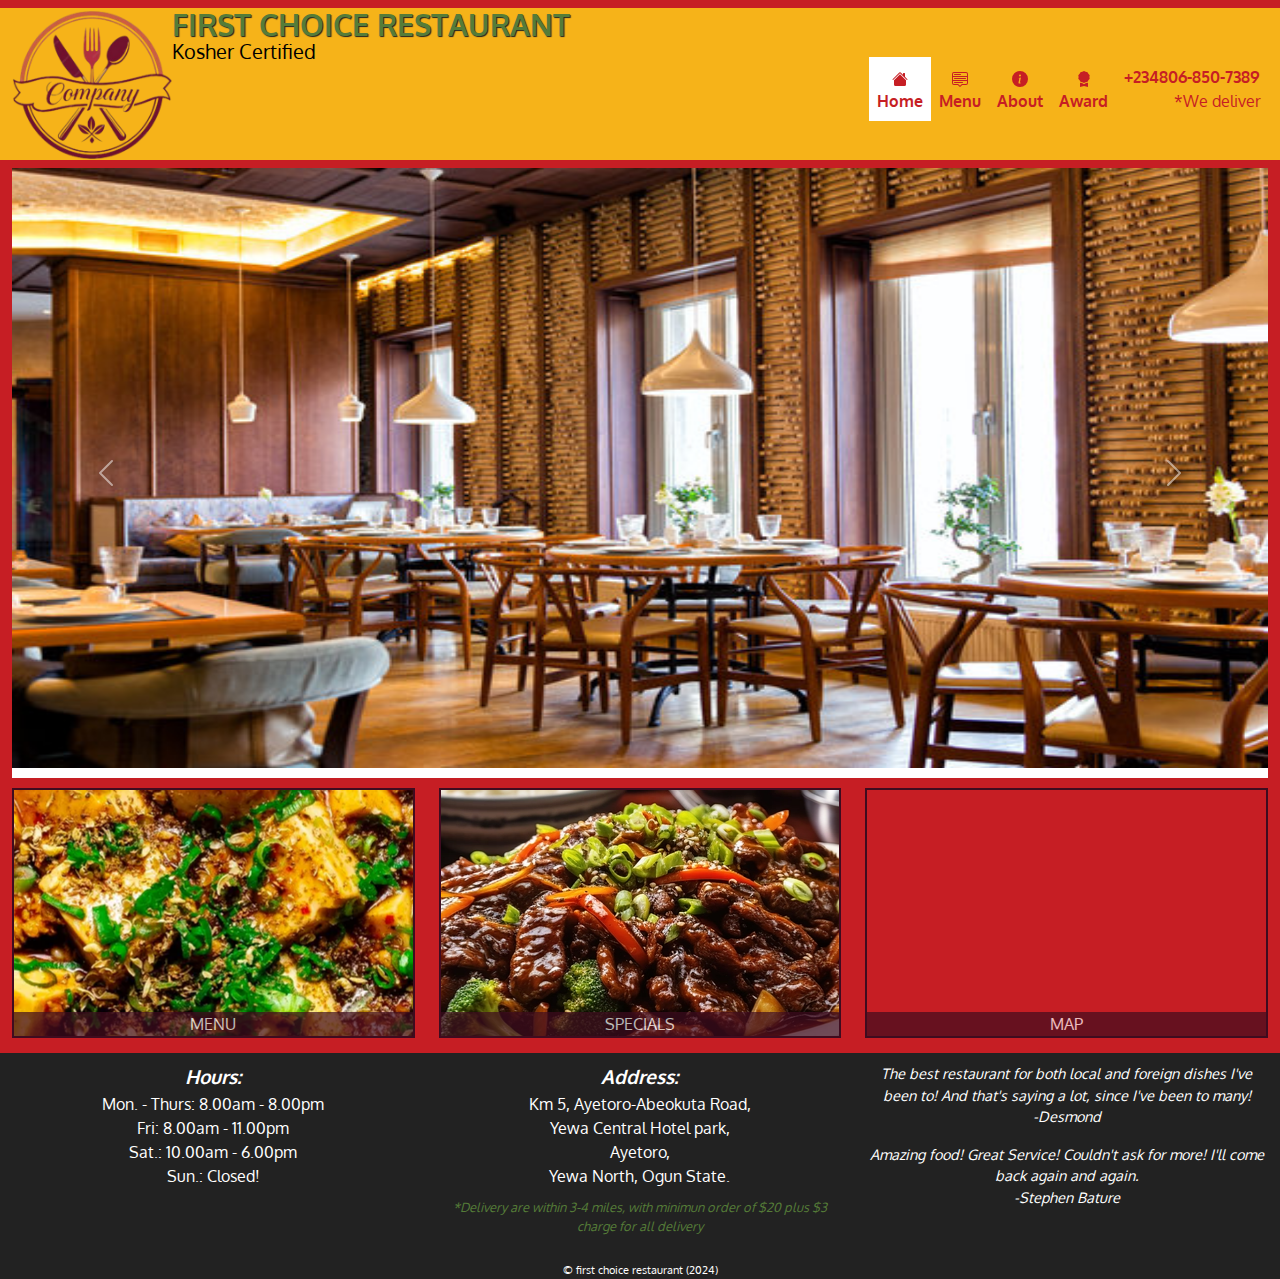
<file: index.html>
<!doctype html>
<html lang="en">
  <head>
    <meta charset="utf-8">
    <meta name="viewport" content="width=device-width, initial-scale=1">
    <title>first_choice_restaurant</title>
    <link href="css/bootstrap.min.css" rel="stylesheet">
    <link href="css/style.css" rel="stylesheet">
    <link rel="preconnect" href="https://fonts.googleapis.com">
    <link rel="preconnect" href="https://fonts.gstatic.com" crossorigin>
    <link href="https://fonts.googleapis.com/css2?family=Oxygen:wght@300;400;700&display=swap" rel="stylesheet">
  </head>
  <body>
    <header>
        <nav class="navbar navbar-default navbar-expand-lg">
            <div id= "nav-header" class="container-fluid">
                <span id="brand">
                    <a id = "brand-logo" class="d-none d-md-inline" href="index.html" >
                        <img src="images/First_Choice_new.png" alt="Logo" width="160" height="150" class="d-inline-block align-text-top">             
                    </a>
                    <div id="brand-name" class="navbar-brand">  <!--BRAND NAME-->
                        <a href="index.html"><h1>FIRST CHOICE RESTAURANT</h1></a>
                        <p id="kosher">Kosher Certified</p>
                        <div id="tel" class="d-lg-none">
                          <a href="tel:08068507389">+234806-850-7389</a>
                          <span id="tel-span">*We Deliver</span>
                        </div>                        
                      </div>
                    </span>
                <span id="collapse">
                    <button class="navbar-toggler" type="button" data-bs-toggle="collapse" data-bs-target="#navbarNav" aria-controls="navbarNav" aria-expanded="false" aria-label="Toggle navigation">
                        <span class="navbar-toggler-icon"></span>
                    </button>
                    <div class="collapse navbar-collapse" id="navbarNav">
                        <ul id="nav-list" class="navbar-nav">
                          <li id="home" class="nav-item">
                            <a class="nav-link active" aria-current="page" href="index.html">
                                <svg xmlns="http://www.w3.org/2000/svg" width="16" height="16" fill="currentColor" class="bi bi-house-fill" viewBox="0 0 16 16">
                                    <path d="M8.707 1.5a1 1 0 0 0-1.414 0L.646 8.146a.5.5 0 0 0 .708.708L8 2.207l6.646 6.647a.5.5 0 0 0 .708-.708L13 5.793V2.5a.5.5 0 0 0-.5-.5h-1a.5.5 0 0 0-.5.5v1.293z"/>
                                    <path d="m8 3.293 6 6V13.5a1.5 1.5 0 0 1-1.5 1.5h-9A1.5 1.5 0 0 1 2 13.5V9.293z"/>
                                  </svg><br>Home</a>
                          </li>
                          <li id="menu" class="nav-item">
                            <a class="nav-link" href="menu-cartegory.html">
                                <svg xmlns="http://www.w3.org/2000/svg" width="16" height="16" fill="currentColor" class="bi bi-menu-up" viewBox="0 0 16 16">
                                    <path d="M7.646 15.854a.5.5 0 0 0 .708 0L10.207 14H14a2 2 0 0 0 2-2V3a2 2 0 0 0-2-2H2a2 2 0 0 0-2 2v9a2 2 0 0 0 2 2h3.793zM1 9V6h14v3zm14 1v2a1 1 0 0 1-1 1h-3.793a1 1 0 0 0-.707.293l-1.5 1.5-1.5-1.5A1 1 0 0 0 5.793 13H2a1 1 0 0 1-1-1v-2zm0-5H1V3a1 1 0 0 1 1-1h12a1 1 0 0 1 1 1zM2 11.5a.5.5 0 0 0 .5.5h8a.5.5 0 0 0 0-1h-8a.5.5 0 0 0-.5.5m0-4a.5.5 0 0 0 .5.5h11a.5.5 0 0 0 0-1h-11a.5.5 0 0 0-.5.5m0-4a.5.5 0 0 0 .5.5h6a.5.5 0 0 0 0-1h-6a.5.5 0 0 0-.5.5"/>
                                  </svg><br>Menu</a>
                          </li>
                          <li id="about" class="nav-item">
                            <a class="nav-link" href="#">
                                <svg xmlns="http://www.w3.org/2000/svg" width="16" height="16" fill="currentColor" class="bi bi-info-circle-fill" viewBox="0 0 16 16">
                                    <path d="M8 16A8 8 0 1 0 8 0a8 8 0 0 0 0 16m.93-9.412-1 4.705c-.07.34.029.533.304.533.194 0 .487-.07.686-.246l-.088.416c-.287.346-.92.598-1.465.598-.703 0-1.002-.422-.808-1.319l.738-3.468c.064-.293.006-.399-.287-.47l-.451-.081.082-.381 2.29-.287zM8 5.5a1 1 0 1 1 0-2 1 1 0 0 1 0 2"/>
                                  </svg><br>About</a>
                          </li>
                          <li id="award" class="nav-item">
                            <a class="nav-link" href="#">
                                <svg xmlns="http://www.w3.org/2000/svg" width="16" height="16" fill="currentColor" class="bi bi-award-fill" viewBox="0 0 16 16">
                                    <path d="m8 0 1.669.864 1.858.282.842 1.68 1.337 1.32L13.4 6l.306 1.854-1.337 1.32-.842 1.68-1.858.282L8 12l-1.669-.864-1.858-.282-.842-1.68-1.337-1.32L2.6 6l-.306-1.854 1.337-1.32.842-1.68L6.331.864z"/>
                                    <path d="M4 11.794V16l4-1 4 1v-4.206l-2.018.306L8 13.126 6.018 12.1z"/>
                                  </svg><br>Award</a>
                          </li>
                          <li id="phone" class="nav-item d-none d-lg-block">
                            <a class="nav-link" href="tel:+2348068507389" target="_blank">
                                <span>+234806-850-7389</span></a><div>*We deliver</div>
                          </li>
                        </ul>
                    </div>   
                  </span>    
            </div>
          </nav>                  
            </div>
        </nav>
    </header>
    <section class="container-fluid">
      <div id="carouselExampleAutoplaying" class="carousel slide" data-bs-ride="carousel">
        <div id="carousel" class="carousel-inner">
          <div class="carousel-item active">
            <img src="images/reception 2.jpg" class="d-block w-100" alt="reception-img-2">
          </div>
          <div class="carousel-item">
            <img src="images/reception 1.jpg" class="d-block w-100" alt="reception_img_1">
          </div>
          <div class="carousel-item">
            <img src="images/reception 3.jpg" class="d-block w-100" alt="reception-img-3">
          </div>
          <div class="carousel-item">
            <img src="images/eating 2.jpg" class="d-block w-100" alt="reception-img-4">
          </div>
        </div>
        <button class="carousel-control-prev" type="button" data-bs-target="#carouselExampleAutoplaying" data-bs-slide="prev">
          <span class="carousel-control-prev-icon" aria-hidden="true"></span>
          <span class="visually-hidden">Previous</span>
        </button>
        <button class="carousel-control-next" type="button" data-bs-target="#carouselExampleAutoplaying" data-bs-slide="next">
          <span class="carousel-control-next-icon" aria-hidden="true"></span>
          <span class="visually-hidden">Next</span>
        </button>
      </div>
    </section>
    <div id="page-pointer" class="container-fluid text-center">
        <div id="pointer" class="row">
            <div class="col-lg-4 col-md-6 col-sm-6 col-xs-12">
                <a id="menu-category" href="menu-cartegory.html">   <!-- menu category link-->
                <div id="menu-pointer"><span>Menu</span>
                </div>
                </a>
            </div>
            <div class="col-lg-4 col-md-6 col-sm-6 col-xs-12">
              <a id="single-menu" href="single-cartegory.html"> <!-- Single menu category link-->
              <div id="specials-pointer"><span>Specials</span>
              </div>
              </a>
          </div>
          <div class="col-lg-4 col-md-12 col-sm-12 col-xs-12">
            <a href="https://maps.app.goo.gl/9PvzsVNQodKHFzwG6" target="_blank">
            <div id="map-pointer"><iframe src="https://www.google.com/maps/embed?pb=!1m18!1m12!1m3!1d3957.993033039634!2d3.0348465000000058!3d7.241630199999998!2m3!1f0!2f0!3f0!3m2!1i1024!2i768!4f13.1!3m3!1m2!1s0x103af9101ca3b61f%3A0xc17b361daabe520!2sYewa%20Central%20Hotel%2C%20Ayetoro!5e0!3m2!1sen!2sng!4v1726891821614!5m2!1sen!2sng" width="100%" height="250" style="border:0;" allowfullscreen="" loading="lazy" referrerpolicy="no-referrer-when-downgrade"></iframe>
            <span>Map</span>
            </div>
            </a>
          </div>
        </div>
    </div>
    <footer id="footer"> <!-----FOOTER----->
        <div id="" class="container-fluid">
            <div id="" class="row text-center">
                <section id="hours" class="col-lg-4 col-md-4 col-sm-6 col-xs-12">
                  <span><em>Hours:</em></span> <br>
                  Mon. - Thurs: 8.00am - 8.00pm <br> 
                  Fri: 8.00am - 11.00pm <br>
                  Sat.: 10.00am - 6.00pm <br>
                  Sun.: Closed!
                  <hr class="d-block d-sm-none">
                </section>
                <section id="address" class="col-lg-4 col-md-4 col-sm-6 col-xs-12">
                  <span><em>Address:</em></span> <br>
                  Km 5, Ayetoro-Abeokuta Road, <br>
                  Yewa Central Hotel park, <br>
                  Ayetoro, <br>
                  Yewa North, Ogun State.
                  <p>
                    *Delivery are within 3-4 miles, with minimun order of $20 plus $3 charge for all delivery
                  </p>
                  <hr class="d-block d-sm-none">
                </section>
                <section id="testimonial" class="col-lg-4 col-md-4 col-sm-12 col-xs-12">
                  <hr class="d-none d-sm-block d-md-none">
                  <p>
                    The best restaurant for both local and foreign dishes I've been to!
                    And that's saying a lot, since I've been to many! <br><span>-Desmond</span>
                  </p>
                  <p>
                    Amazing food! Great Service! Couldn't ask for more! I'll come back again and again.
                    <br>
                  <span>-Stephen Bature</span>
                  </p>
                </section>
                <div id="copyright">
                  &copy; first choice restaurant (2024)
                </div>
            </div>
        </div>
    </footer>
    <script src="js/bootstrap.bundle.min.js"></script>
  </body>
</html>
</file>
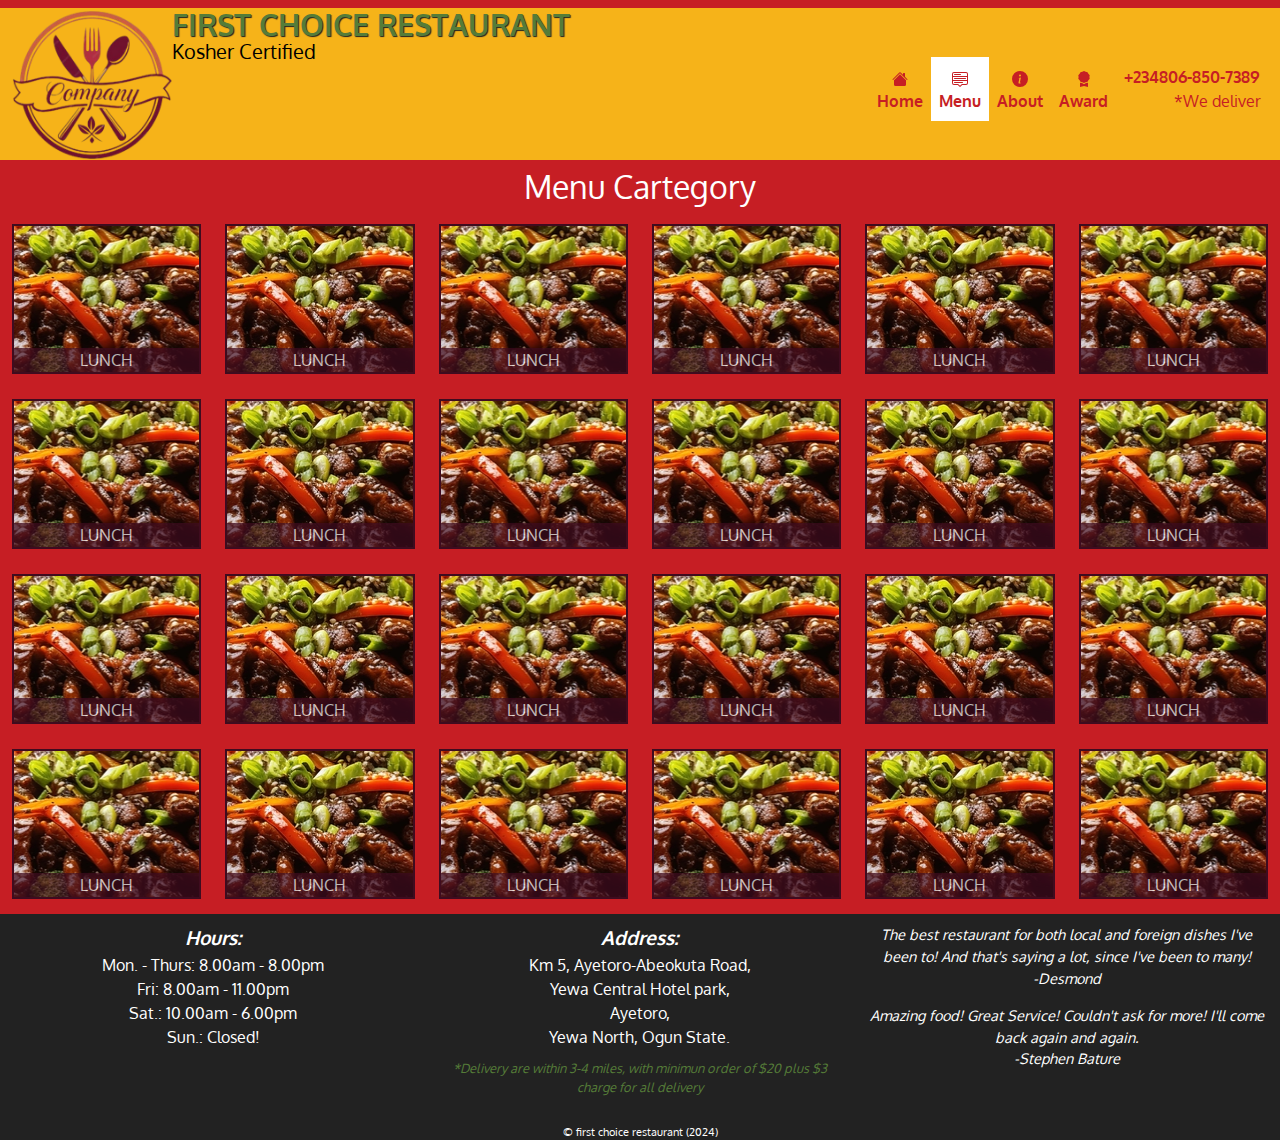
<file: menu-cartegory.html>
<!doctype html>
<html lang="en">
  <head>
    <meta charset="utf-8">
    <meta name="viewport" content="width=device-width, initial-scale=1">
    <title>first_choice_restaurant</title>
    <link href="css/bootstrap.min.css" rel="stylesheet">
    <link href="css/style.css" rel="stylesheet">
    <link rel="preconnect" href="https://fonts.googleapis.com">
    <link rel="preconnect" href="https://fonts.gstatic.com" crossorigin>
    <link href="https://fonts.googleapis.com/css2?family=Oxygen:wght@300;400;700&display=swap" rel="stylesheet">
  </head>
  <body>
    <header>
        <nav class="navbar navbar-default navbar-expand-lg">
            <div id= "nav-header" class="container-fluid">
                <span id="brand">
                    <a id = "brand-logo" class="d-none d-md-inline" href="index.html" >
                        <img src="images/First_Choice_new.png" alt="Logo" width="160" height="150" class="d-inline-block align-text-top">             
                    </a>
                    <div id="brand-name" class="navbar-brand">  <!--BRAND NAME-->
                        <a href="index.html"><h1>FIRST CHOICE RESTAURANT</h1></a>
                        <p id="kosher">Kosher Certified</p>
                        <div id="tel" class="d-lg-none">
                          <a href="tel:08068507389">+234806-850-7389</a>
                          <span id="tel-span">*We Deliver</span>
                        </div>                        
                      </div>
                    </span>
                <span id="collapse">
                    <button class="navbar-toggler" type="button" data-bs-toggle="collapse" data-bs-target="#navbarNav" aria-controls="navbarNav" aria-expanded="false" aria-label="Toggle navigation">
                        <span class="navbar-toggler-icon"></span>
                    </button>
                    <div class="collapse navbar-collapse" id="navbarNav">
                        <ul id="nav-list" class="navbar-nav">
                          <li id="home" class="nav-item">
                            <a class="nav-link" aria-current="page" href="index.html">
                                <svg xmlns="http://www.w3.org/2000/svg" width="16" height="16" fill="currentColor" class="bi bi-house-fill" viewBox="0 0 16 16">
                                    <path d="M8.707 1.5a1 1 0 0 0-1.414 0L.646 8.146a.5.5 0 0 0 .708.708L8 2.207l6.646 6.647a.5.5 0 0 0 .708-.708L13 5.793V2.5a.5.5 0 0 0-.5-.5h-1a.5.5 0 0 0-.5.5v1.293z"/>
                                    <path d="m8 3.293 6 6V13.5a1.5 1.5 0 0 1-1.5 1.5h-9A1.5 1.5 0 0 1 2 13.5V9.293z"/>
                                  </svg><br>Home</a>
                          </li>
                          <li id="menu" class="nav-item">
                            <a class="nav-link active" href="menu-cartegory.html">
                                <svg xmlns="http://www.w3.org/2000/svg" width="16" height="16" fill="currentColor" class="bi bi-menu-up" viewBox="0 0 16 16">
                                    <path d="M7.646 15.854a.5.5 0 0 0 .708 0L10.207 14H14a2 2 0 0 0 2-2V3a2 2 0 0 0-2-2H2a2 2 0 0 0-2 2v9a2 2 0 0 0 2 2h3.793zM1 9V6h14v3zm14 1v2a1 1 0 0 1-1 1h-3.793a1 1 0 0 0-.707.293l-1.5 1.5-1.5-1.5A1 1 0 0 0 5.793 13H2a1 1 0 0 1-1-1v-2zm0-5H1V3a1 1 0 0 1 1-1h12a1 1 0 0 1 1 1zM2 11.5a.5.5 0 0 0 .5.5h8a.5.5 0 0 0 0-1h-8a.5.5 0 0 0-.5.5m0-4a.5.5 0 0 0 .5.5h11a.5.5 0 0 0 0-1h-11a.5.5 0 0 0-.5.5m0-4a.5.5 0 0 0 .5.5h6a.5.5 0 0 0 0-1h-6a.5.5 0 0 0-.5.5"/>
                                  </svg><br>Menu</a>
                          </li>
                          <li id="about" class="nav-item">
                            <a class="nav-link" href="#">
                                <svg xmlns="http://www.w3.org/2000/svg" width="16" height="16" fill="currentColor" class="bi bi-info-circle-fill" viewBox="0 0 16 16">
                                    <path d="M8 16A8 8 0 1 0 8 0a8 8 0 0 0 0 16m.93-9.412-1 4.705c-.07.34.029.533.304.533.194 0 .487-.07.686-.246l-.088.416c-.287.346-.92.598-1.465.598-.703 0-1.002-.422-.808-1.319l.738-3.468c.064-.293.006-.399-.287-.47l-.451-.081.082-.381 2.29-.287zM8 5.5a1 1 0 1 1 0-2 1 1 0 0 1 0 2"/>
                                  </svg><br>About</a>
                          </li>
                          <li id="award" class="nav-item">
                            <a class="nav-link" href="#">
                                <svg xmlns="http://www.w3.org/2000/svg" width="16" height="16" fill="currentColor" class="bi bi-award-fill" viewBox="0 0 16 16">
                                    <path d="m8 0 1.669.864 1.858.282.842 1.68 1.337 1.32L13.4 6l.306 1.854-1.337 1.32-.842 1.68-1.858.282L8 12l-1.669-.864-1.858-.282-.842-1.68-1.337-1.32L2.6 6l-.306-1.854 1.337-1.32.842-1.68L6.331.864z"/>
                                    <path d="M4 11.794V16l4-1 4 1v-4.206l-2.018.306L8 13.126 6.018 12.1z"/>
                                  </svg><br>Award</a>
                          </li>
                          <li id="phone" class="nav-item d-none d-lg-block">
                            <a class="nav-link" href="tel:+2348068507389" target="_blank">
                                <span>+234806-850-7389</span></a><div>*We deliver</div>
                          </li>
                        </ul>
                    </div>   
                  </span>    
            </div>
          </nav>                  
            </div>
        </nav>
    </header>
    <section class="container-fluid text-center"><h2 id="title">Menu Cartegory</h2>
        <div id="" class="row">
            <div id="" class="col-lg-2 col-md-3 col-sm-6 col-xs-12">
                <a id="menu-list" href="single-cartegory.html"><div id="lunch">
                    <span>Lunch</span>
                </div>
                </a>
            </div>
            <div id="" class="col-lg-2 col-md-3 col-sm-6 col-xs-12">
                <a id="menu-list" href="single-cartegory.html"><div id="lunch">
                    <span>Lunch</span>
                </div>
                </a>
            </div>
            <div id="" class="col-lg-2 col-md-3 col-sm-6 col-xs-12">
                <a id="menu-list" href="single-cartegory.html"><div id="lunch">
                    <span>Lunch</span>
                </div>
                </a>
            </div>
            <div id="" class="col-lg-2 col-md-3 col-sm-6 col-xs-12">
                <a id="menu-list" href="single-cartegory.html"><div id="lunch">
                    <span>Lunch</span>
                </div>
                </a>
            </div>
            <div id="" class="col-lg-2 col-md-3 col-sm-6 col-xs-12">
                <a id="menu-list" href="single-cartegory.html"><div id="lunch">
                    <span>Lunch</span>
                </div>
                </a>
            </div>
            <div id="" class="col-lg-2 col-md-3 col-sm-6 col-xs-12">
                <a id="menu-list" href="single-cartegory.html"><div id="lunch">
                    <span>Lunch</span>
                </div>
                </a>
            </div>
            <div id="" class="col-lg-2 col-md-3 col-sm-6 col-xs-12">
                <a id="menu-list" href="single-cartegory.html"><div id="lunch">
                    <span>Lunch</span>
                </div>
                </a>
            </div>
            <div id="" class="col-lg-2 col-md-3 col-sm-6 col-xs-12">
                <a id="menu-list" href="single-cartegory.html"><div id="lunch">
                    <span>Lunch</span>
                </div>
                </a>
            </div>
            <div id="" class="col-lg-2 col-md-3 col-sm-6 col-xs-12">
                <a id="menu-list" href="single-cartegory.html"><div id="lunch">
                    <span>Lunch</span>
                </div>
                </a>
            </div>
            <div id="" class="col-lg-2 col-md-3 col-sm-6 col-xs-12">
                <a id="menu-list" href="single-cartegory.html"><div id="lunch">
                    <span>Lunch</span>
                </div>
                </a>
            </div>
            <div id="" class="col-lg-2 col-md-3 col-sm-6 col-xs-12">
                <a id="menu-list" href="single-cartegory.html"><div id="lunch">
                    <span>Lunch</span>
                </div>
                </a>
            </div>
            <div id="" class="col-lg-2 col-md-3 col-sm-6 col-xs-12">
                <a id="menu-list" href="single-cartegory.html"><div id="lunch">
                    <span>Lunch</span>
                </div>
                </a>
            </div>
            <div id="" class="col-lg-2 col-md-3 col-sm-6 col-xs-12">
                <a id="menu-list" href="single-cartegory.html"><div id="lunch">
                    <span>Lunch</span>
                </div>
                </a>
            </div>
            <div id="" class="col-lg-2 col-md-3 col-sm-6 col-xs-12">
                <a id="menu-list" href="single-cartegory.html"><div id="lunch">
                    <span>Lunch</span>
                </div>
                </a>
            </div>
            <div id="" class="col-lg-2 col-md-3 col-sm-6 col-xs-12">
                <a id="menu-list" href="single-cartegory.html"><div id="lunch">
                    <span>Lunch</span>
                </div>
                </a>
            </div>
            <div id="" class="col-lg-2 col-md-3 col-sm-6 col-xs-12">
                <a id="menu-list" href="single-cartegory.html"><div id="lunch">
                    <span>Lunch</span>
                </div>
                </a>
            </div>
            <div id="" class="col-lg-2 col-md-3 col-sm-6 col-xs-12">
                <a id="menu-list" href="single-cartegory.html"><div id="lunch">
                    <span>Lunch</span>
                </div>
                </a>
            </div>
            <div id="" class="col-lg-2 col-md-3 col-sm-6 col-xs-12">
                <a id="menu-list" href="single-cartegory.html"><div id="lunch">
                    <span>Lunch</span>
                </div>
                </a>
            </div>
            <div id="" class="col-lg-2 col-md-3 col-sm-6 col-xs-12">
                <a id="menu-list" href="single-cartegory.html"><div id="lunch">
                    <span>Lunch</span>
                </div>
                </a>
            </div>
            <div id="" class="col-lg-2 col-md-3 col-sm-6 col-xs-12">
                <a id="menu-list" href="single-cartegory.html"><div id="lunch">
                    <span>Lunch</span>
                </div>
                </a>
            </div>
            <div id="" class="col-lg-2 col-md-3 col-sm-6 col-xs-12">
                <a id="menu-list" href="single-cartegory.html"><div id="lunch">
                    <span>Lunch</span>
                </div>
                </a>
            </div>
            <div id="" class="col-lg-2 col-md-3 col-sm-6 col-xs-12">
                <a id="menu-list" href="single-cartegory.html"><div id="lunch">
                    <span>Lunch</span>
                </div>
                </a>
            </div>
            <div id="" class="col-lg-2 col-md-3 col-sm-6 col-xs-12">
                <a id="menu-list" href="single-cartegory.html"><div id="lunch">
                    <span>Lunch</span>
                </div>
                </a>
            </div>
            <div id="" class="col-lg-2 col-md-3 col-sm-6 col-xs-12">
                <a id="menu-list" href="single-cartegory.html"><div id="lunch">
                    <span>Lunch</span>
                </div>
                </a>
            </div>
        </div>
    </section>
    <footer id="footer"> <!-----FOOTER----->
        <div id="" class="container-fluid">
            <div id="" class="row text-center">
                <section id="hours" class="col-lg-4 col-md-4 col-sm-6 col-xs-12">
                  <span><em>Hours:</em></span> <br>
                  Mon. - Thurs: 8.00am - 8.00pm <br> 
                  Fri: 8.00am - 11.00pm <br>
                  Sat.: 10.00am - 6.00pm <br>
                  Sun.: Closed!
                  <hr class="d-block d-sm-none">
                </section>
                <section id="address" class="col-lg-4 col-md-4 col-sm-6 col-xs-12">
                  <span><em>Address:</em></span> <br>
                  Km 5, Ayetoro-Abeokuta Road, <br>
                  Yewa Central Hotel park, <br>
                  Ayetoro, <br>
                  Yewa North, Ogun State.
                  <p>
                    *Delivery are within 3-4 miles, with minimun order of $20 plus $3 charge for all delivery
                  </p>
                  <hr class="d-block d-sm-none">
                </section>
                <section id="testimonial" class="col-lg-4 col-md-4 col-sm-12 col-xs-12">
                  <hr class="d-none d-sm-block d-md-none">
                  <p>
                    The best restaurant for both local and foreign dishes I've been to!
                    And that's saying a lot, since I've been to many! <br><span>-Desmond</span>
                  </p>
                  <p>
                    Amazing food! Great Service! Couldn't ask for more! I'll come back again and again.
                    <br>
                  <span>-Stephen Bature</span>
                  </p>
                </section>
                <div id="copyright">
                  &copy; first choice restaurant (2024)
                </div>
            </div>

        </div>
    </footer>
    <script src="js/bootstrap.bundle.min.js"></script>
  </body>
</html>
</file>
<file: css/style.css>
* {
    box-sizing: border;
}
body {
    font-size: 16px;
    color: #fff;
    background-color: #c61e24;
    font-family: "Oxygen", sans-serif;
}

/* ------ HEADER SECTION-----*/
#nav-header {
    background-color: #f6b319;
    padding-bottom: 0;
    padding-top: 0;
}
#brand-name {
    float: right;
}
/***#collapse div {
    float: left;
}*****/
#brand-name h1 {
    color: #557c38;
    font-size: 1.5em;
    font-weight: bold;
    text-transform: uppercase;
    text-shadow: 1px 1px 1px #222;
    margin-top: 0;
    margin-bottom: 0;
    line-height: .75;
}

#tel {
    text-align: right;
    padding-left: 0;
    margin-left: 5px;
}
#tel a {
    background-color: #fff;
    padding: 5px 5px 5px 5px;
    text-decoration: none;
    color: #c61e24;
    font-size: 1.1em;
    /******border: 1px solid black;*****/
    box-shadow: 3px 3px #c61e24;
    border-radius: 2px;
}
#brand-name a, #brand-name a:hover, #brand-name a:focus {
    text-decoration: none;
}
#nav-list {
    margin-top: 10px;
    /*font-size: 1.1em;*/
    color: #c61e24;
}
#nav-list a {
    color: #c61e24;
    text-align: center;
    font-weight: 600;
}
#nav-list a:hover {
    background-color: #fff;
}
.active {
    background-color: #fff;
}
#phone {
    text-align: right;
}
#phone a {
    padding-bottom: 0;   
}
#phone div {
    padding-right: 7px;
}
#phone a:hover {
    background-color: #f6b319;
    text-decoration: underline;
} /********************************HEADER ENDS HERE********************/

/*******************SECTION CAROUSEL COMMENCES*************/
#carousel img {
    height: 600px;
    margin-bottom: 10px;
}

/*****************PAGE POINTER******************/

#menu-pointer, #specials-pointer, #map-pointer {
    height: 250px;
    border: 2px solid #3f0c1f;
    overflow: hidden;
    position: relative;
    margin-bottom: 15px;
    margin-top: 10px;
}
#menu-pointer {
    background: url(../images/menu\ 1.webp) no-repeat;
    background-position: center;
}

#menu-pointer:hover, #specials-pointer:hover, #map-pointer:hover {
    box-shadow: 0 1px 5px 1px #cccccc;
}

#pointer a {
    text-decoration: none;
}
#menu-pointer span, #specials-pointer span, #map-pointer span {
    position: absolute;
    bottom: 0;
    right: 0;
    width: 100%;
    background-color: #3f0c1f;
    text-transform: uppercase;
    color: #fff;
    opacity: .7;
}

#specials-pointer {
    background: url(../images/menu\ 2.webp) no-repeat;
    background-position: center;
}

/*********FOOTER**************/

#footer {
    background-color: #222;
    padding-top: 10px;
}
#hours span, #address span {
    font-size: 1.2em;
    font-weight: bold;
}
#address p {
    font-size: .8em;
    font-style: italic;
    color: #557c38;
    margin-top: 10px;
}
#testimonial {
    font-size: .9em;
    font-style: italic;
}
#copyright {
    font-size: .7em;
    padding-top: 10px;
}

#footer hr {
    width: 50%;
    margin-left: auto;
    margin-right: auto;
}                        /*********FOOTER ENDS**********/

/****************MENU CARTEGORY PAGE*****************/
#lunch {
    height: 150px;
    border: 2px solid #3f0c1f;
    overflow: hidden;
    position: relative;
    margin-bottom: 15px;
    margin-top: 10px;
    background: url(../images/menu\ 2.webp) no-repeat;
    background-position: center;
}
#lunch span {
    position: absolute;
    bottom: 0;
    right: 0;
    width: 100%;
    background-color: #3f0c1f;
    text-transform: uppercase;
    color: #fff;
    opacity: .7;
}

/* -------------------SINGLE-CARTEGORY PAGE--------------- */
#caption {
    background-color: #cccccc;
    color: #3f0c1f;
}
#caption h4 {
    padding-top: 10px;
}
#single-page-caption {
    margin-bottom: 10px;
    margin-top: 5px;
    font-size: .9em;
    font-weight: 600;
    padding-bottom: 10px;
}
#single-page-caption p {
    margin: auto;
}
#single-1a {
    height: 150px;
    border: 1px solid #3f0c1f;
    background: url(../images/menu\ 1.webp) no-repeat;
    background-position: center;
    margin-bottom: 15px;
    position: relative;
}
#single-1a span#price {
    position: absolute;
    right: 0;
    bottom: 0;
    width: 100%;
    background-color: #3f0c1f;
    text-align: center;
    opacity: .8;
    font-weight: 600;
}
#single-1a span#serial-number {
    position: absolute;
    right: 0;
    background-color: #222;
    padding: 5px;
    font-weight: 600;
}

/*------------------MEDIA QUERRIES----------------*/

/***********Large devices only****************/
@media (min-width: 1200px) {
    #nav-header .container {
        min-width: 1200px
    }
    #pointer img {
        width: 300px;
        height: 300px;
    }
}


/**************Medium devices only***************/
@media (min-width: 992px) and (max-width: 1199px) {
    #nav-header .container {
        min-width: 992px
    }
    #brand-logo img {
        width: 100px;
        height: 100px;
    }
 }


/***************Small devices only*****************/
@media (min-width: 768px) and (max-width: 991px) {
    #nav-header .container {
        min-width: 768px
    }
    #carousel img {
        height: 500px;
    }
    #tel a {
        font-size: 1.3em;
    }
}

/****************Extra Small devices**************/
@media (max-width: 767px) {
    #nav-header {
        padding-top: 10px;
        /**height: 200px;**/
    }
    #brand-name h1 {
        padding-top: 10px;
        font-size: 5vw;
    }
    #brand-name p {
        font-size: 3.5vw;
    }
    #carousel img {
        height: 300px;
    }
    #tel a {
        font-size: 4vw;
    }
}
</file>
